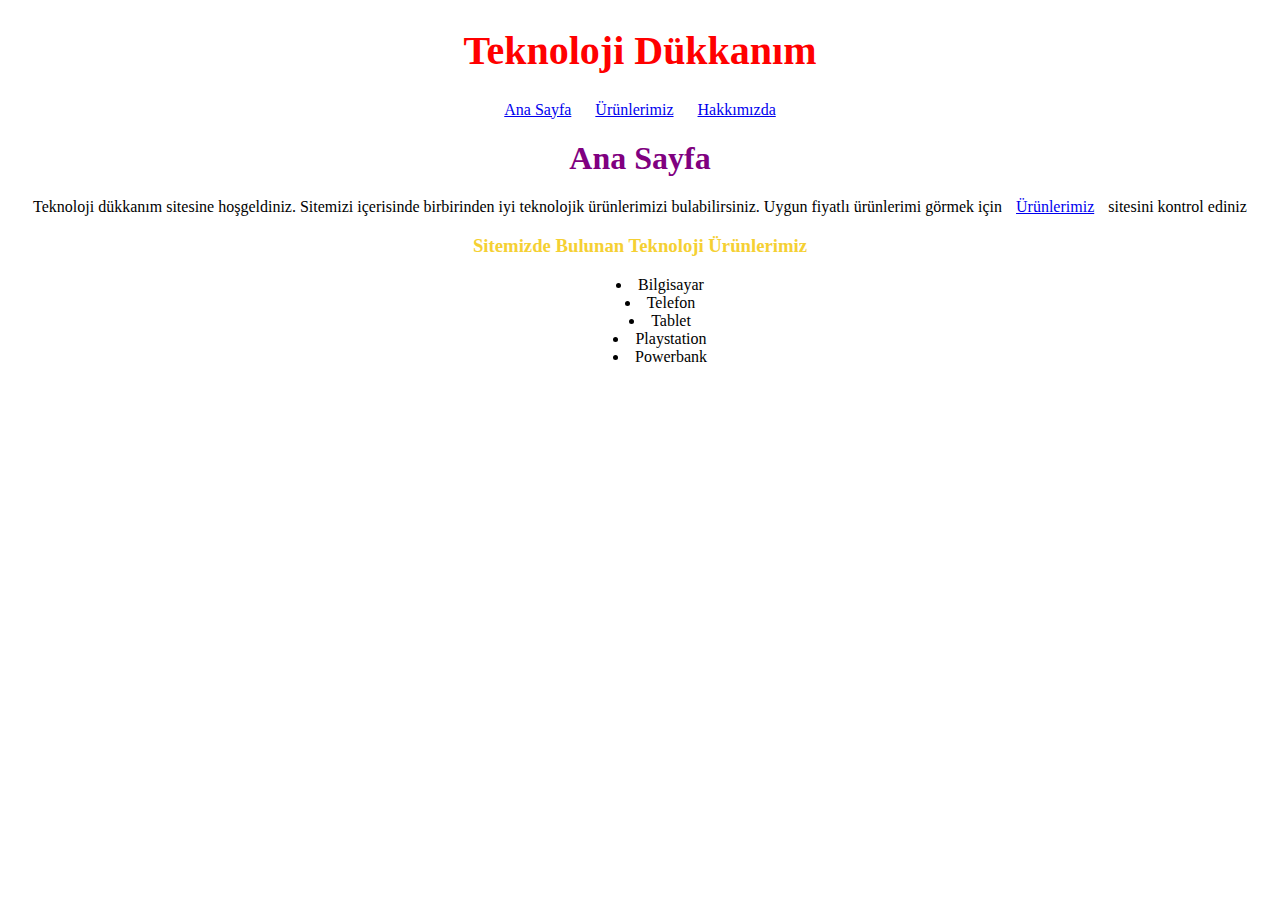
<file: index.html>
<!DOCTYPE html>
<html lang="tr">
<head>
    <meta charset="UTF-8">
    <meta http-equiv="X-UA-Compatible" content="IE=edge">
    <meta name="viewport" content="width=device-width, initial-scale=1.0">
    <title>Ana Sayfa</title>
    <link rel="stylesheet" href="CSS/anasayfa.css">
</head>
<body>
   <nav>
        <h1 class="title-red">Teknoloji Dükkanım</h1>
        <a href="index.html">Ana Sayfa</a>
        <a href="urunler.html">Ürünlerimiz</a>
        <a href="about-us.html">Hakkımızda</a> 
        <h1 class="tittle-purple">Ana Sayfa</h1>
    </nav>
    <section>
    <p>Teknoloji dükkanım sitesine hoşgeldiniz. Sitemizi içerisinde birbirinden iyi teknolojik ürünlerimizi bulabilirsiniz. Uygun fiyatlı ürünlerimi görmek için <a href="urunler.html">Ürünlerimiz</a> sitesini kontrol ediniz</p>

    <h3 class="tittle-yellow">Sitemizde Bulunan Teknoloji Ürünlerimiz</h3>
    
        <ul>
            <li>Bilgisayar</li>
            <li>Telefon</li>
            <li>Tablet</li>
            <li>Playstation</li>
            <li>Powerbank</li>
        </ul>
    </section>
</body>
</html>
</file>
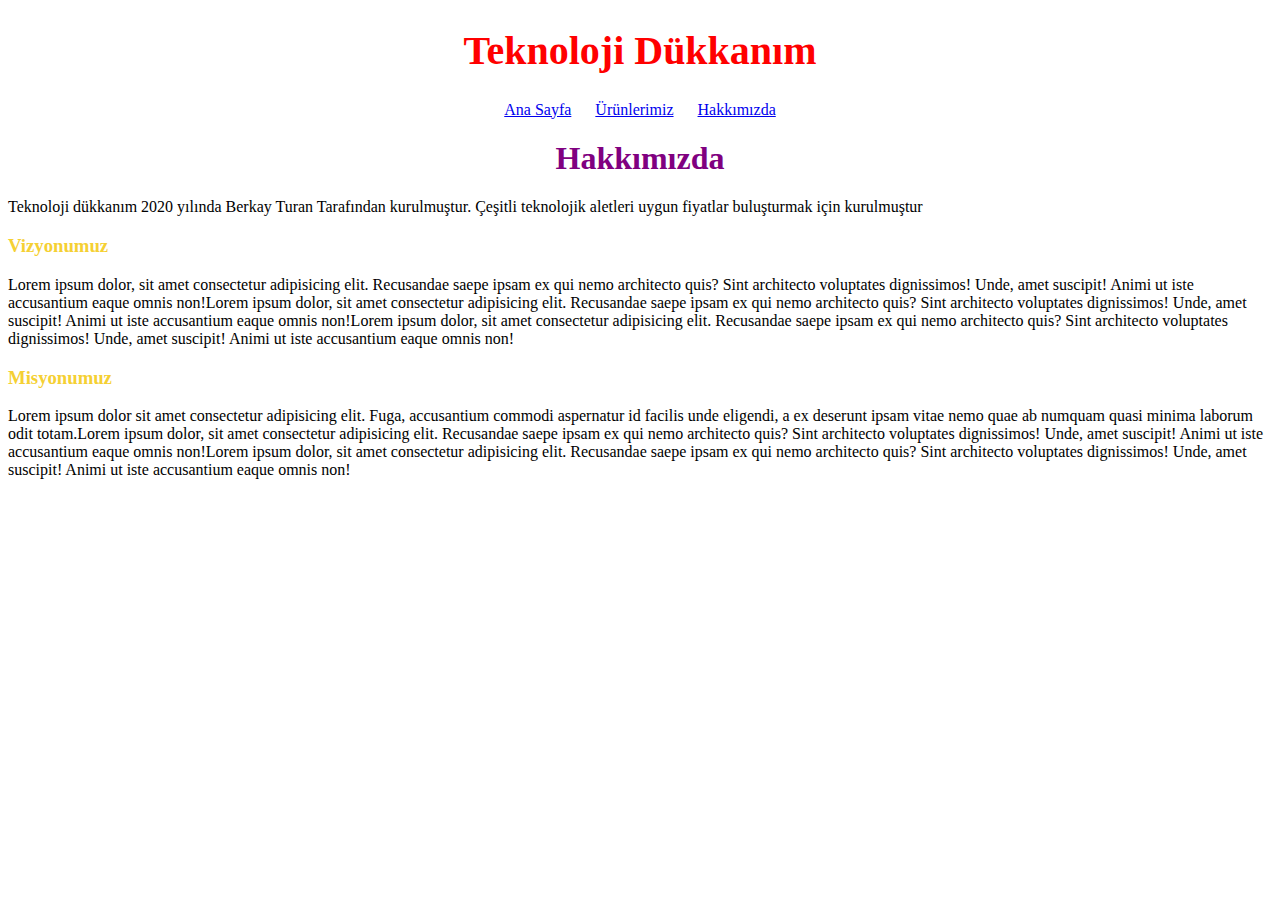
<file: about-us.html>
<!DOCTYPE html>
<html lang="tr">
<head>
    <meta charset="UTF-8">
    <meta http-equiv="X-UA-Compatible" content="IE=edge">
    <meta name="viewport" content="width=device-width, initial-scale=1.0">
    <title>Hakkımızda</title>
    <link rel="stylesheet" href="CSS/hakkimizda.css">
</head>
<body>
    <nav align="center">
        <h1 class="title-red">Teknoloji Dükkanım</h1>
        <a href="index.html">Ana Sayfa</a>
        <a href="urunler.html">Ürünlerimiz</a>
        <a href="about-us.html">Hakkımızda</a> 
    </nav>
    <h1 class="tittle-purple">Hakkımızda</h1>
    <section>
        <p>Teknoloji dükkanım 2020 yılında Berkay Turan Tarafından kurulmuştur. Çeşitli teknolojik aletleri uygun fiyatlar buluşturmak için kurulmuştur</p>

        <h3>Vizyonumuz</h3>
        <p>Lorem ipsum dolor, sit amet consectetur adipisicing elit. Recusandae saepe ipsam ex qui nemo architecto quis? Sint architecto voluptates dignissimos! Unde, amet suscipit! Animi ut iste accusantium eaque omnis non!Lorem ipsum dolor, sit amet consectetur adipisicing elit. Recusandae saepe ipsam ex qui nemo architecto quis? Sint architecto voluptates dignissimos! Unde, amet suscipit! Animi ut iste accusantium eaque omnis non!Lorem ipsum dolor, sit amet consectetur adipisicing elit. Recusandae saepe ipsam ex qui nemo architecto quis? Sint architecto voluptates dignissimos! Unde, amet suscipit! Animi ut iste accusantium eaque omnis non!</p>
        
        <h3>Misyonumuz</h3>
        <p>Lorem ipsum dolor sit amet consectetur adipisicing elit. Fuga, accusantium commodi aspernatur id facilis unde eligendi, a ex deserunt ipsam vitae nemo quae ab numquam quasi minima laborum odit totam.Lorem ipsum dolor, sit amet consectetur adipisicing elit. Recusandae saepe ipsam ex qui nemo architecto quis? Sint architecto voluptates dignissimos! Unde, amet suscipit! Animi ut iste accusantium eaque omnis non!Lorem ipsum dolor, sit amet consectetur adipisicing elit. Recusandae saepe ipsam ex qui nemo architecto quis? Sint architecto voluptates dignissimos! Unde, amet suscipit! Animi ut iste accusantium eaque omnis non!</p>
    </section>
</body>
</html>
</file>
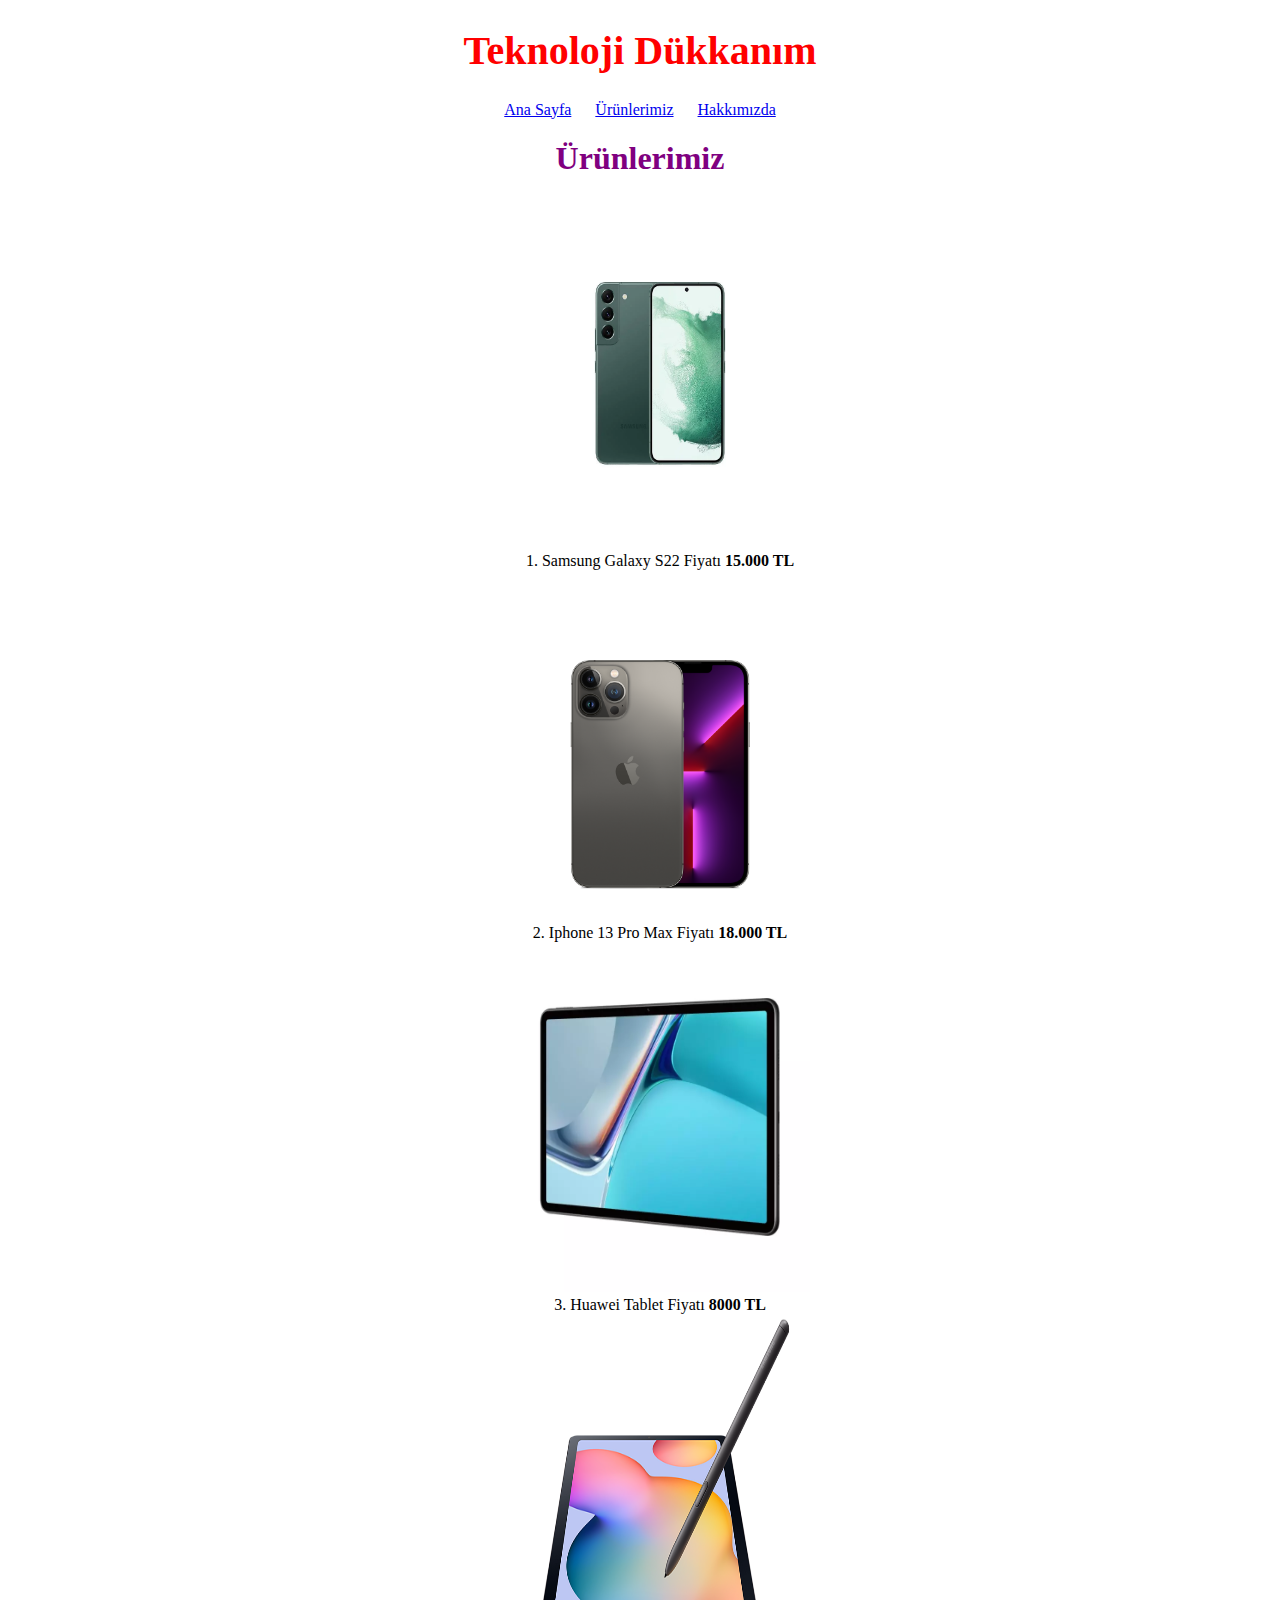
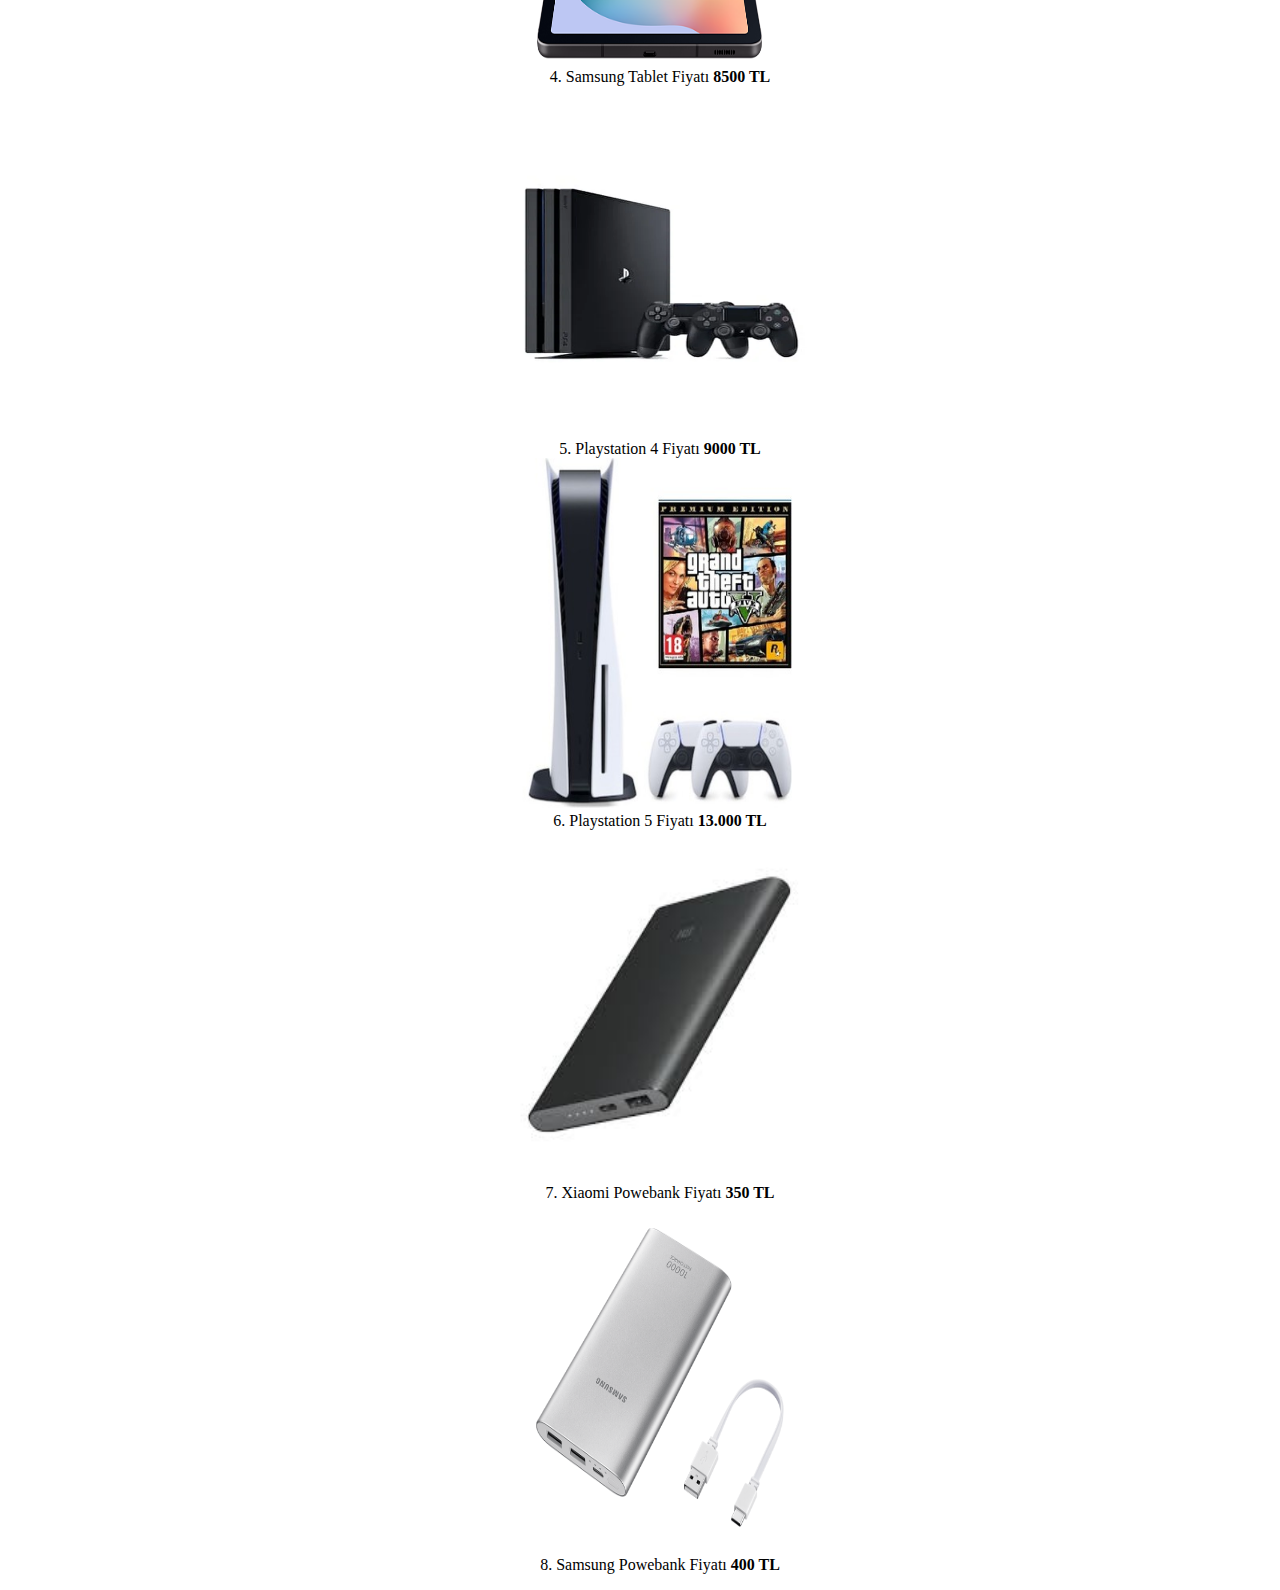
<file: urunler.html>
<!DOCTYPE html>
<html lang="tr">
<head>
    <meta charset="UTF-8">
    <meta http-equiv="X-UA-Compatible" content="IE=edge">
    <meta name="viewport" content="width=device-width, initial-scale=1.0">
    <title>Ürünlerimiz</title>
    <link rel="stylesheet" href="CSS/urunler.css">
</head>
<body>
    <nav>
        <h1 class="title-red">Teknoloji Dükkanım</h1>
        <a href="index.html">Ana Sayfa</a>
        <a href="urunler.html">Ürünlerimiz</a>
        <a href="about-us.html">Hakkımızda</a>

        <h1 class="tittle-purple">Ürünlerimiz</h1>
    </nav>
    <section>
        <ol>
                <img src="images/telefon1.png" alt=""> 
        
            <li>
                Samsung Galaxy S22 Fiyatı <b>15.000 TL</b>
            </li>

            <img src="images/telefon2.png" alt="">

            <li>
                Iphone 13 Pro Max Fiyatı <b>18.000 TL</b>
            </li>

                <img src="images/tablet.png" alt="">

            <li>
                Huawei Tablet Fiyatı <b>8000 TL</b>
            </li>

                <img src="images/tablet2.png" alt="">

            <li>
                Samsung Tablet Fiyatı <b>8500 TL</b>
            </li>

                <img src="images/playstation4.png" alt="">

            <li>
               Playstation 4 Fiyatı <b>9000 TL</b>
            </li>
                <img src="images/playstation5.jpg" alt="">

            <li>
               Playstation 5 Fiyatı <b>13.000 TL</b>
            </li>

                <img src="images/powerbank.jpg" alt="">

            <li>
                Xiaomi Powebank Fiyatı <b>350 TL</b>
            </li>

                <img src="images/powerbank2.png" alt="">

            <li>
                Samsung Powebank Fiyatı <b>400 TL</b>
            </li>
        </ol>
    </section>
</body>
</html>
</file>
<file: CSS/anasayfa.css>
/***************************************Anasayfa************************************/
body{
    text-align: center;
}

.title-red{
    color: red;
    font-size: 40px;
}

.tittle-purple{
    color: purple   ;
}

.tittle-yellow{
    color: #f5d033;
}

a{
   margin: 10px; 
}
ul{
    list-style-position: inside;
}
</file>
<file: CSS/hakkimizda.css>
h1{
    text-align: center;
}
   

.tittle-purple{
    color: purple   ;
}

.title-red{
    color: red;
    font-size: 40px;
}

a{
    margin: 10px; 
    text-align: center;
 }

 h3{
    color: #f5d033;
    
 }
</file>
<file: CSS/urunler.css>
body{
    text-align: center;
}
.title-red{
    color: red;
    font-size: 40px;
}

.tittle-purple{
    color: purple   ;
}

a{
    margin: 10px; 
 }

 ol{
    list-style-position: inside;
}

 img{
    width: 300px;
    height: 350px;
 }
</file>
